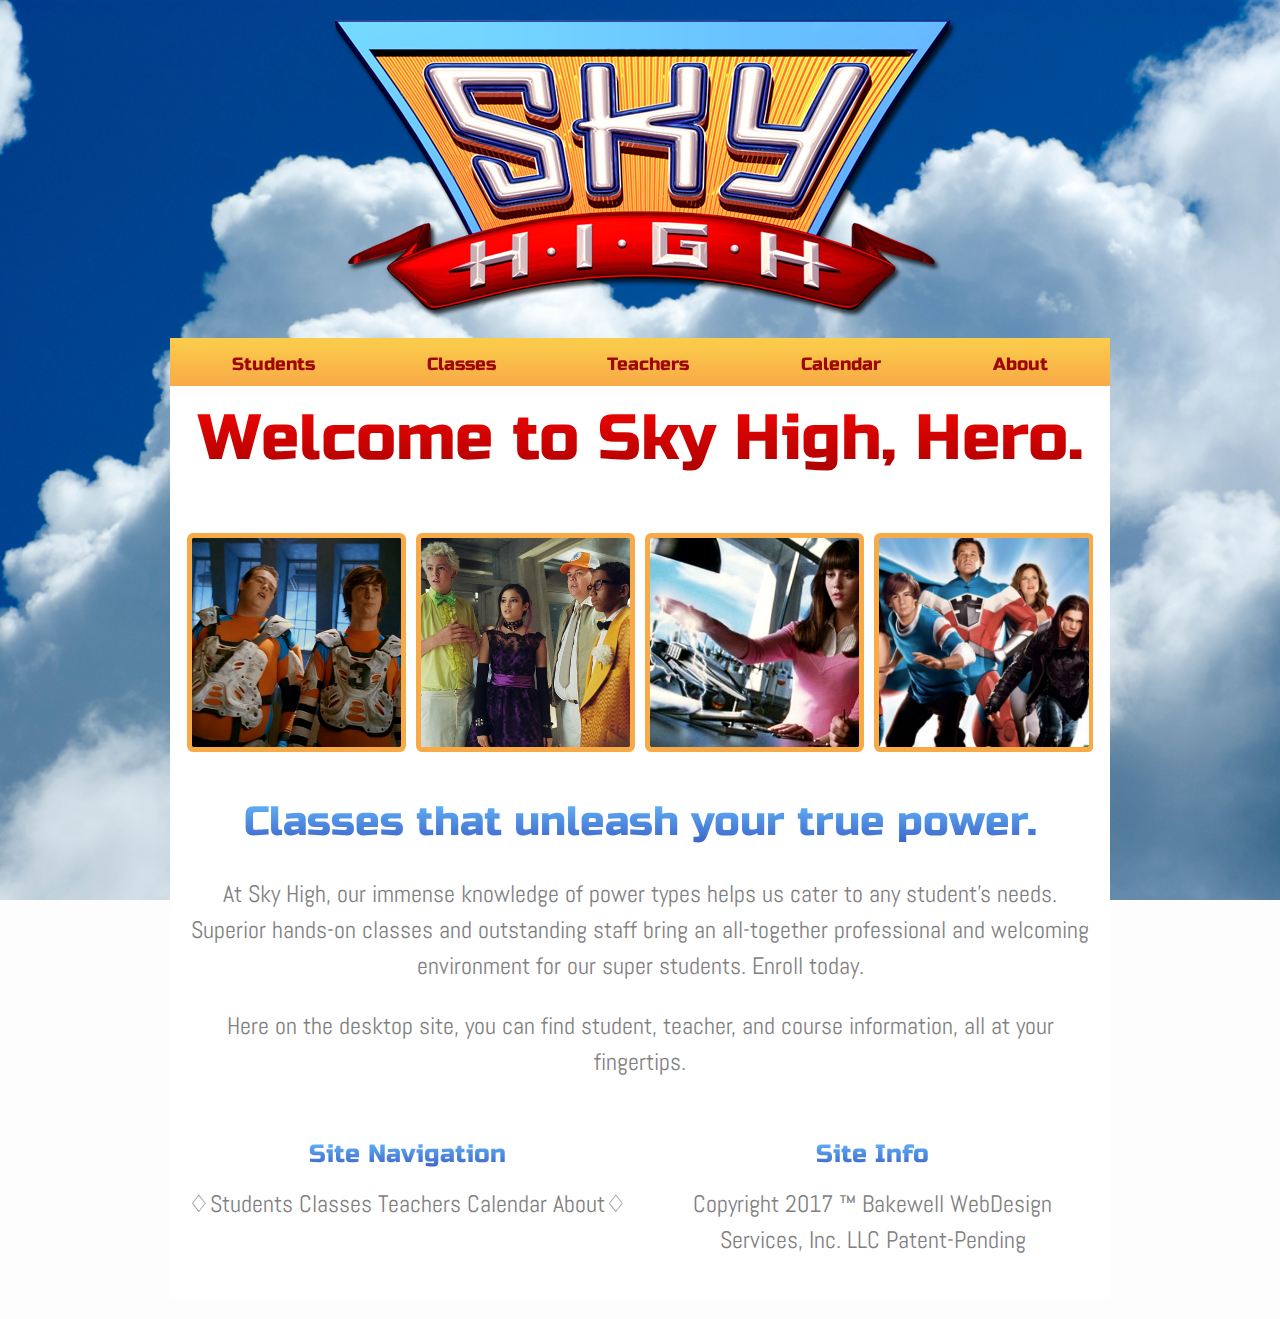
<file: index.html>
<!DOCTYPE html>

<html lang="en">
<head>
  <!-- metadata -->
  <meta charset="utf-8">
  <meta name="viewport" content="width=device-width, initial-scale=1">

  <!-- page title -->
  <title>Sky High - Home</title>

  <!-- styles -->
  <link rel="stylesheet" href="css/odin-0.9.5.css">
  <link rel="stylesheet" href="css/main.css">
  <link rel="stylesheet" href="css/owl.carousel.min.css">
  <link rel="stylesheet" href="css/owl.theme.default.min.css">
  <link href="https://fonts.googleapis.com/css?family=Abel|Anton|Archivo+Black|Orbitron|Russo+One" rel="stylesheet">
  <link rel="shortcut icon" href="img/favicon.ico" type="image/x-icon">
  <link rel="icon" href="img/favicon.ico" type="image/x-icon">
</head>

<body>

  <!-- start making your grid here -->
  <header>
    <div class="container-lg">
      <div class="col-sm-12 center-horizontal center-vertical">
        <a href="index.html"><img class="logo" src="img/skyhigh.png" alt="Sky High LOGO"></a>
      </div>

  <nav class="navbar navbar-spread navbar-slideout-md">
    <button class="menu-toggle" aria-label="Toggle navigation">&#9776;</button>

  <div class="navbar-menu">
    <button class="menu-dismiss" aria-label="Dismiss navigation">&times;</button>
      <ul>
        <li><a href="students.html">Students</a></li>
        <li><a href="classes.html">Classes</a></li>
        <li><a href="teachers.html">Teachers</a></li>
        <li><a href="calendar.html">Calendar</a></li>
        <li><a href="about.html">About</a></li>
  </div>
  </div>
  </nav>
</header>

<main>
  <div class="container-lg">
  <div class="col-sm-12 hide-sm-down">
    <div class="row">
    <h1>Welcome to Sky High, Hero.</h1>
    </div>
  </div>
</div>

<div class="container-lg">
<div class="row">
  <div class="col-sm-12">
    <div class="owl-carousel">
      <div class="item"><img class="rounded" src="img/baddies.jpg" alt="dummy image"></div>
      <div class="item"><img class="rounded" src="img/crew.jpg" alt="dummy image"></div>
      <div class="item"><img class="rounded" src="img/gwen.jpg" alt="dummy image"></div>
      <div class="item"><img class="rounded" src="img/heroic.jpg" alt="dummy image"></div>
      <div class="item"><img class="rounded" src="img/penny.jpg" alt="dummy image"></div>
      <div class="item"><img class="rounded" src="img/techtime.jpg" alt="dummy image"></div>
      <div class="item"><img class="rounded" src="img/villains.jpg" alt="dummy image"></div>
      <div class="item"><img class="rounded" src="img/will.jpg" alt="dummy image"></div>
    </div>
  </div>
</div>
</div>


<div class="container-lg">
   <div class="row">
 <div class="col-sm-12">
   <h2 class="hide-sm-down">Classes that unleash your true power.</h2>
   <h2 class="hide-lg-up hide-md-up">Welcome, Hero.</h2>
   <p>At Sky High, our immense knowledge of power types helps us cater to any student's needs. Superior hands-on classes and outstanding staff bring an all-together professional and welcoming environment for our super students. Enroll today.</p>
   <p class="hide-md-down">Here on the desktop site, you can find student, teacher, and course information, all at your fingertips.</p>
   <p class="hide-md-up">Here on the mobile site, you can find student, teacher, and course information, all at your fingertips.</p>
  </div>
 </div>
 </div>

</main>
<footer>

  <div class="container-lg">
     <div class="row">
   <div class="col-sm-6">
  <h4>Site Navigation</h4>
  <p>♢Students Classes Teachers Calendar About♢</p>
</div>
<div class="col-sm-6">
<h4>Site Info</h4>
<p>Copyright 2017 &trade; Bakewell WebDesign Services, Inc. LLC Patent-Pending</p>
</div>
</div>
</div>
</footer>

  <!-- include any javascript below this line -->
  <script src="https://code.jquery.com/jquery-2.2.4.js"></script>
     <script src="js/odin-0.7.1.js"></script>
     <script src="js/jquery-2.1.4.min.js"></script>
     <script src="js/owl.carousel.min.js"></script>

     <script>
     $(document).ready(function() {
       $('.owl-carousel').owlCarousel({
           autoplay: true,
           autoplayTimeout: 4000,
           autoplayHoverPause: false,
           items : 4,
           loop : true,
           margin : 10,
           nav : false,
           dots: false
       })
      })
     </script>


</body>
</html>
</file>
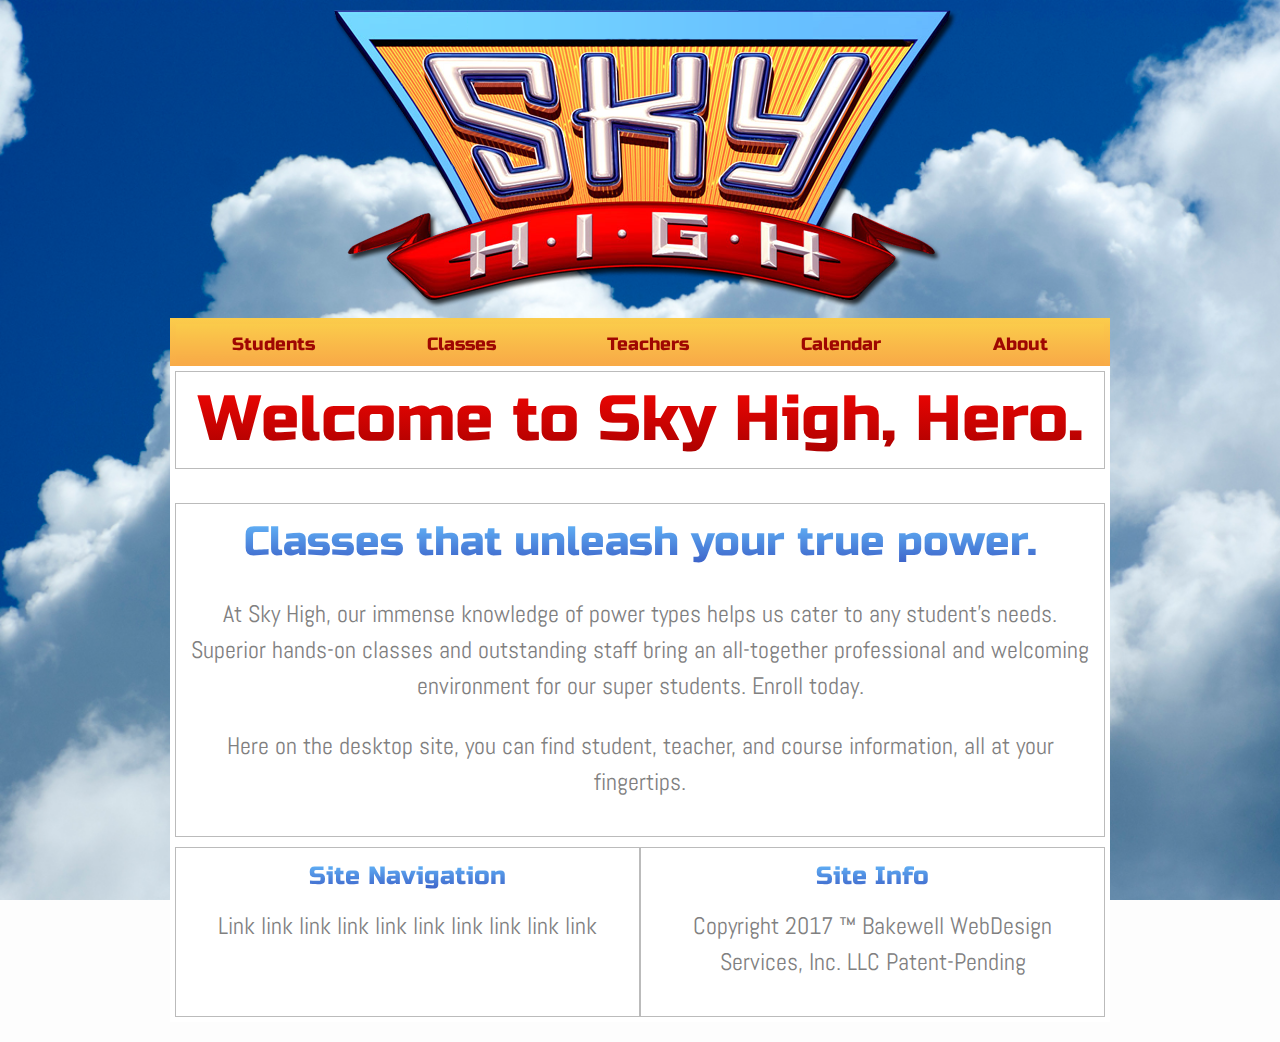
<file: about.html>
<!DOCTYPE html>

<html lang="en">
<head>
  <!-- metadata -->
  <meta charset="utf-8">
  <meta name="viewport" content="width=device-width, initial-scale=1">

  <!-- page title -->
  <title>Sky High - Home</title>

  <!-- styles -->
  <link rel="stylesheet" href="css/odin-0.9.5.css">
  <link rel="stylesheet" href="css/main.css">
  <link href="https://fonts.googleapis.com/css?family=Abel|Anton|Archivo+Black|Orbitron|Russo+One" rel="stylesheet">
  <link rel="shortcut icon" href="img/favicon.ico" type="image/x-icon">
  <link rel="icon" href="img/favicon.ico" type="image/x-icon">
</head>

<body class="show-gridlines">

  <!-- start making your grid here -->
  <header>
    <div class="container-lg">
      <div class="col-sm-12 center-horizontal center-vertical">
        <a href="index.html"><img src="img/skyhigh.png" alt="Sky High LOGO"></a>
      </div>

  <nav class="navbar navbar-spread navbar-slideout-md">
    <button class="menu-toggle" aria-label="Toggle navigation">&#9776;</button>

  <div class="navbar-menu">
    <button class="menu-dismiss" aria-label="Dismiss navigation">&times;</button>
      <ul>
        <li><a href="#">Students</a></li>
        <li><a href="#">Classes</a></li>
        <li><a href="#">Teachers</a></li>
        <li><a href="#">Calendar</a></li>
        <li><a href="#">About</a></li>
      </ul>
  </div>
  </div>
  </nav>
</header>

<main>
  <div class="container-lg">
  <div class="col-sm-12 hide-sm-down">
    <div class="row">
    <h1>Welcome to Sky High, Hero.</h1>
    </div>
  </div>
</div>

<div class="container-lg">
   <div class="row">
 <div class="col-sm-12">
   <h2 class="hide-sm-down">Classes that unleash your true power.</h2>
   <h2 class="hide-lg-up hide-md-up">Welcome, Hero.</h2>
   <p>At Sky High, our immense knowledge of power types helps us cater to any student's needs. Superior hands-on classes and outstanding staff bring an all-together professional and welcoming environment for our super students. Enroll today.</p>
   <p class="hide-md-down">Here on the desktop site, you can find student, teacher, and course information, all at your fingertips.</p>
   <p class="hide-md-up">Here on the mobile site, you can find student, teacher, and course information, all at your fingertips.</p>
  </div>
 </div>
 </div>

</main>
<footer>

  <div class="container-lg">
     <div class="row">
   <div class="col-sm-6">
  <h4>Site Navigation</h4>
  <p>Link link link link link link link link link link</p>
</div>
<div class="col-sm-6">
<h4>Site Info</h4>
<p>Copyright 2017 &trade; Bakewell WebDesign Services, Inc. LLC Patent-Pending</p>
</div>
</div>
</div>
</footer>

  <!-- include any javascript below this line -->
  <script src="https://code.jquery.com/jquery-2.2.4.js"></script>
     <script src="js/odin-0.7.1.js"></script>

</body>
</html>
</file>
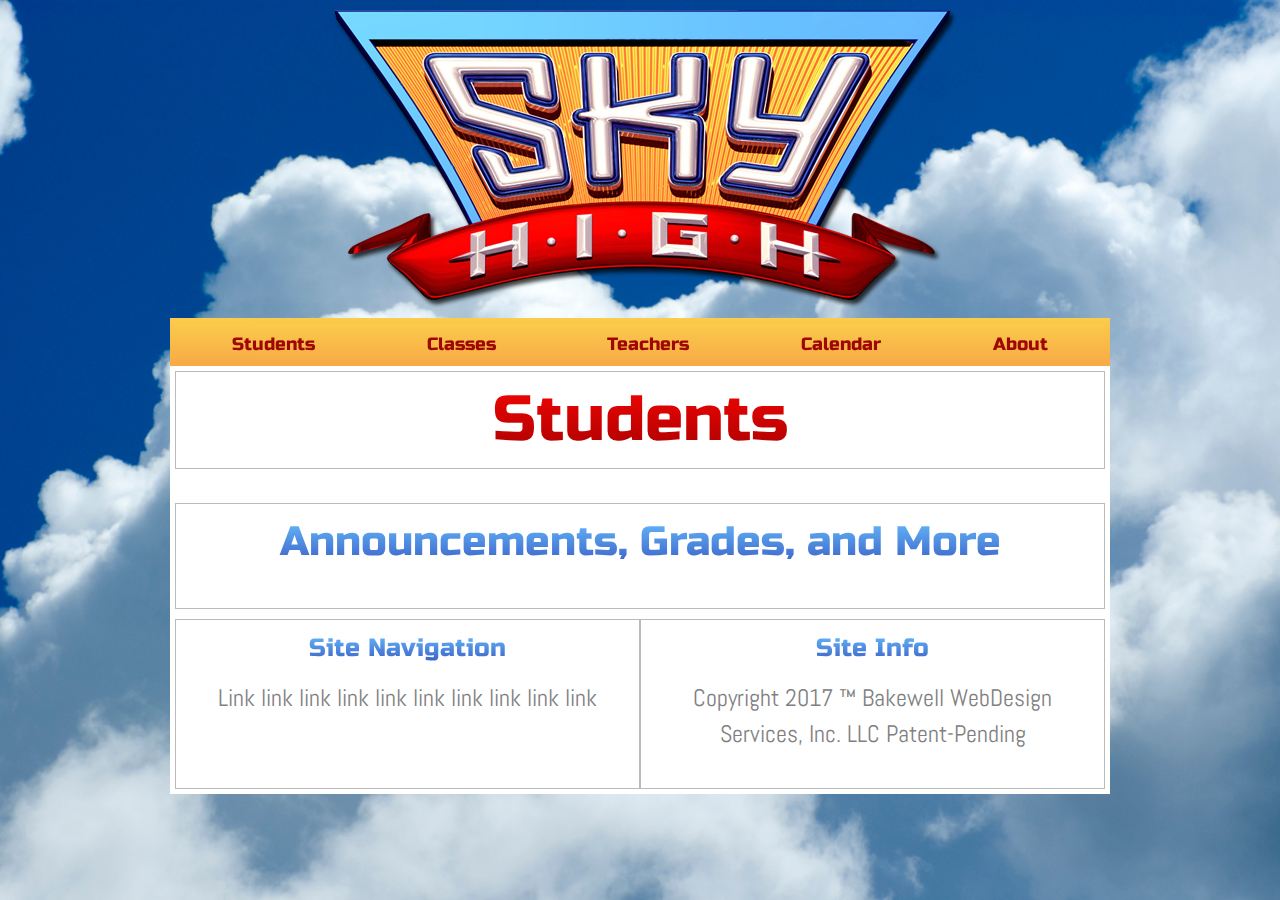
<file: students.html>
<!DOCTYPE html>

<html lang="en">
<head>
  <!-- metadata -->
  <meta charset="utf-8">
  <meta name="viewport" content="width=device-width, initial-scale=1">

  <!-- page title -->
  <title>Sky High - Students</title>

  <!-- styles -->
  <link rel="stylesheet" href="css/odin-0.9.5.css">
  <link rel="stylesheet" href="css/main.css">
  <link href="https://fonts.googleapis.com/css?family=Abel|Anton|Archivo+Black|Orbitron|Russo+One" rel="stylesheet">
  <link rel="shortcut icon" href="img/favicon.ico" type="image/x-icon">
  <link rel="icon" href="img/favicon.ico" type="image/x-icon">
</head>

<body class="show-gridlines">

  <!-- start making your grid here -->
  <header>
    <div class="container-lg">
      <div class="col-sm-12 center-horizontal center-vertical">
        <a href="index.html"><img src="img/skyhigh.png" alt="Sky High LOGO"></a>
      </div>

  <nav class="navbar navbar-spread navbar-slideout-md">
    <button class="menu-toggle" aria-label="Toggle navigation">&#9776;</button>

  <div class="navbar-menu">
    <button class="menu-dismiss" aria-label="Dismiss navigation">&times;</button>
      <ul>
        <li><a href="students.html">Students</a></li>
        <li><a href="classes.html">Classes</a></li>
        <li><a href="teachers.html">Teachers</a></li>
        <li><a href="calendar.html">Calendar</a></li>
        <li><a href="about.html">About</a></li>
      </ul>
  </div>
  </div>
  </nav>
</header>

<main>
  <div class="container-lg">
  <div class="col-sm-12 hide-sm-down">
    <div class="row">
    <h1>Students</h1>
    </div>
  </div>
  </div>

  <div class="container-lg">
     <div class="row">
   <div class="col-sm-12">
     <h2 class="hide-sm-down">Announcements, Grades, and More</h2>
     <h2 class="hide-lg-up hide-md-up">Students</h2>
     <p></p>
   </div>
   </div>



</main>
<footer>

  <div class="container-lg">
     <div class="row">
   <div class="col-sm-6">
  <h4>Site Navigation</h4>
  <p>Link link link link link link link link link link</p>
</div>
<div class="col-sm-6">
<h4>Site Info</h4>
<p>Copyright 2017 &trade; Bakewell WebDesign Services, Inc. LLC Patent-Pending</p>
</div>
</div>
</div>
</footer>

  <!-- include any javascript below this line -->
  <script src="https://code.jquery.com/jquery-2.2.4.js"></script>
     <script src="js/odin-0.7.1.js"></script>

</body>
</html>
</file>
<file: css/main.css>
/*** sectioning elements ***/


/***reference***/
 .fakestuff {
font-family: 'Abel', sans-serif;
font-family: 'Anton', sans-serif;
font-family: 'Orbitron', sans-serif;
font-family: 'Russo One', sans-serif;
font-family: 'Archivo Black', sans-serif;
}

body {
  background-image: url("../img/flufyclouds.jpg");
  background-repeat: no-repeat;
  background-size: cover;
  text-align: center;
  background-attachment: fixed;
}


header, footer, main, body {
  color: #dbdcd7;

}

header {

}

main {

}

.row {
  background-color: white;
  padding: 5px;
}

footer {
  padding-bottom: 20px;
}

nav {

}

section {

}

aside {

}

.navbar, .navbar-menu {
 background: linear-gradient(#fbcc4b, #f8aa47);
 border-color: white;
 font-family: 'Russo One', sans-serif;
}
/**** content styles ***/


h1 {
font-family: 'Russo One', sans-serif;
background: -webkit-linear-gradient(#ff0603, #9c0000);
-webkit-background-clip: text;
-webkit-text-fill-color: transparent
}

h2 {
font-family: 'Russo One', sans-serif;
background: -webkit-linear-gradient(#68c1ff, #3859c3);
-webkit-background-clip: text;
-webkit-text-fill-color: transparent

}

h3 {
font-family: 'Russo One', sans-serif;
background: -webkit-linear-gradient(#68c1ff, #3859c3);
-webkit-background-clip: text;
-webkit-text-fill-color: transparent

}

h4 {
  font-family: 'Russo One', sans-serif;
  background: -webkit-linear-gradient(#68c1ff, #3859c3);
  -webkit-background-clip: text;
  -webkit-text-fill-color: transparent
}

h5 {

}

h6 {

}

p {
  color: grey;
  font-family: 'Abel', sans-serif;
  font-size: 24px;
}

blockquote {

}

ol {

}

ul {

}

li {

}

table {

}

tr {

}

th {

}

td {

}

.g {
background-image: -webkit-gradient(linear, left bottom, left top, color-stop(0.33, rgb(156,0,0)), color-stop(0.67, rgb(255,6,3)));
background-image: -moz-linear-gradient(center bottom, rgb(14,173,173) 33%, rgb(255,6,3) 67% );
padding: 5px;
}

.g > div { background: #fff; }



/*** image styles ***/

img.logo  {
  padding-top: 10px;
  padding-bottom: 10px;
}

.owl-carousel img {
  border: 5px solid #f8aa47;
  max-width: none;
}

img.displayed {
    display: block;
    margin-left: auto;
    margin-right: auto
}

img.social {
    padding-left: 5px;
    padding-right: 5px;
    padding-top: 5px;
    padding-bottom: 5px;
    max-width: 100px;

}

/*** link styles ***/

.navbar-menu a:link {
  color: #9c0000;
  text-decoration: none;
}

.navbar-menu a:visited {
  color: #9c0000;
  text-decoration: none;
}

.navbar-menu a:hover {
  color: #3859c3;
  text-decoration: none;
}

.navbar-menu a:active {
  color: #9c0000;
  text-decoration: none;
}
</file>
<file: css/odin-0.9.5.css>
@charset "UTF-8";
/* ==========================================================================
   Resets
   ========================================================================== */
/**
 * Set box-sizing to border-box for all elements.
 *
 * Technique from:
 * https://css-tricks.com/box-sizing/
 */
html, body {
  box-sizing: border-box;
  height: 100%;
}

*, *:before, *:after {
  box-sizing: inherit;
  /*  */
}

/**
 * Remove the margin on the body.
 */
body {
  margin: 0;
}

/* ==========================================================================
   The Grid
   ========================================================================== */
/**
 * The grid is based upon rows using flexbox.
 */
.row {
  display: flex;
  flex-direction: row;
  flex-wrap: wrap;
}

/**
 * Apply default stying to all elements in a row.
 *
 * This is a bit hackish. I'm assuming only columns will be direct decendants
 * of a row. This syntax just saves some typing.
 */
.row > * {
  padding: 12px;
  position: relative;
  width: 100%;
  /* why is this here? */
}

/**
 * Allow for gutters between columns to be adjusted.
 */
.row.gutter-default > * {
  padding: 12px;
}

.row.gutter-double > * {
  padding: 24px;
}

.row.gutter-none > * {
  padding: 0;
}

/**
 * Base column classes.
 */
.col-xs-1 {
  width: 8.333333%;
}

.col-xs-2 {
  width: 16.666666%;
}

.col-xs-3 {
  width: 25%;
}

.col-xs-4 {
  width: 33.333333%;
}

.col-xs-5 {
  width: 41.666666%;
}

.col-xs-6 {
  width: 50%;
}

.col-xs-7 {
  width: 58.333333%;
}

.col-xs-8 {
  width: 66.666666%;
}

.col-xs-9 {
  width: 75%;
}

.col-xs-10 {
  width: 83.333333%;
}

.col-xs-11 {
  width: 91.666666%;
}

.col-xs-12 {
  width: 100%;
}

/**
 * Responsive column classes for small viewports and up.
 */
@media (min-width: 480px) {
  .col-sm-1 {
    width: 8.333333%;
  }

  .col-sm-2 {
    width: 16.666666%;
  }

  .col-sm-3 {
    width: 25%;
  }

  .col-sm-4 {
    width: 33.333333%;
  }

  .col-sm-5 {
    width: 41.666666%;
  }

  .col-sm-6 {
    width: 50%;
  }

  .col-sm-7 {
    width: 58.333333%;
  }

  .col-sm-8 {
    width: 66.666666%;
  }

  .col-sm-9 {
    width: 75%;
  }

  .col-sm-10 {
    width: 83.333333%;
  }

  .col-sm-11 {
    width: 91.666666%;
  }

  .col-sm-12 {
    width: 100%;
  }
}
/**
 * Responsive column classes for medium viewports and up.
 */
@media (min-width: 720px) {
  .col-md-1 {
    width: 8.333333%;
  }

  .col-md-2 {
    width: 16.666666%;
  }

  .col-md-3 {
    width: 25%;
  }

  .col-md-4 {
    width: 33.333333%;
  }

  .col-md-5 {
    width: 41.666666%;
  }

  .col-md-6 {
    width: 50%;
  }

  .col-md-7 {
    width: 58.333333%;
  }

  .col-md-8 {
    width: 66.666666%;
  }

  .col-md-9 {
    width: 75%;
  }

  .col-md-10 {
    width: 83.333333%;
  }

  .col-md-11 {
    width: 91.666666%;
  }

  .col-md-12 {
    width: 100%;
  }
}
/**
 * Responsive column classes for large viewports and up.
 */
@media (min-width: 960px) {
  .col-lg-1 {
    width: 8.333333%;
  }

  .col-lg-2 {
    width: 16.666666%;
  }

  .col-lg-3 {
    width: 25%;
  }

  .col-lg-4 {
    width: 33.333333%;
  }

  .col-lg-5 {
    width: 41.666666%;
  }

  .col-lg-6 {
    width: 50%;
  }

  .col-lg-7 {
    width: 58.333333%;
  }

  .col-lg-8 {
    width: 66.666666%;
  }

  .col-lg-9 {
    width: 75%;
  }

  .col-lg-10 {
    width: 83.333333%;
  }

  .col-lg-11 {
    width: 91.666666%;
  }

  .col-lg-12 {
    width: 100%;
  }
}
/**
 * Reverse the order of columns within a row.
 */
.reverse {
  flex-direction: row-reverse;
  flex-wrap: wrap-reverse;
}

@media (max-width: 479px) {
  .reverse-xs {
    flex-direction: row-reverse;
    flex-wrap: wrap-reverse;
  }
}
@media (min-width: 480px) and (max-width: 719px) {
  .reverse-sm {
    flex-direction: row-reverse;
    flex-wrap: wrap-reverse;
  }
}
@media (min-width: 720px) and (max-width: 959px) {
  .reverse-md {
    flex-direction: row-reverse;
    flex-wrap: wrap-reverse;
  }
}
@media (min-width: 960px) {
  .reverse-lg {
    flex-direction: row-reverse;
    flex-wrap: wrap-reverse;
  }
}
/**
 * The .show-gridlines class can be applied to the body or any other element
 * that contains rows. Gridlines aren't intended to be applied to final layouts,
 * but they can be quite useful when creating the initial grid or debugging.
 */
.show-gridlines .row > * {
  border: 1px solid #bbb;
}

/* ==========================================================================
   Containers
   ========================================================================== */
/**
* Center container classes and give a little paddinn on the sides to keep
* content from touching the edge of small screens.
*/
.container-sm,
.container-md,
.container-lg,
.container-xl {
  margin: 0 auto;
  padding: 0 0.6rem;
}

/**
 * Fluid containers expand to the max-width if space is available. Otherwise,
 * they expand to the browser width.
 *
 * TODO: Create fixed-width responsive containers that snap to viewport
 *       breakpoints.
 */
.container-sm {
  max-width: 480px;
}

.container-md {
  max-width: 720px;
}

.container-lg {
  max-width: 960px;
}

.container-xl {
  max-width: 1200px;
}

/* ==========================================================================
   Navbar
   ========================================================================== */
.navbar {
  align-items: center;
  background-color: #d8dde2;
  display: flex;
  height: 3.0rem;
  justify-content: space-between;
  padding: 0.4rem;
}

.navbar-menu {
  display: flex;
  position: relative;
  z-index: 998;
  /* make sure the menu stays in front of all other content */
}

.navbar-spread {
  display: block;
  justify-content: space-around;
}

.navbar-spread .navbar-menu {
  display: block;
}

.navbar-spread .navbar-menu ul {
  display: flex;
  justify-content: space-around;
}

.navbar ul {
  display: flex;
  list-style: none;
  margin: 0;
  padding: 0;
}

.navbar li {
  padding: 0.4rem;
}

.navbar a:link,
.navbar a:visited {
  text-decoration: none;
}

.navbar a:hover,
.navbar a:active {
  text-decoration: underline;
}

.navbar-brand {
  color: #0f1113;
  font-size: 2.0rem;
  font-weight: 500;
  margin: 0 auto 0 0;
}

.menu-toggle {
  background-color: transparent;
  border: none;
  display: block;
  /* http://stackoverflow.com/questions/29930933/absolute-positioned-item-in-a-flex-container-still-gets-considered-as-item-in-ie */
  margin: 0 0.2rem 0 auto;
  padding: 0.2rem;
}

.menu-dismiss {
  background-color: transparent;
  border: none;
  color: #3a444e;
  display: block;
  font-size: 24px;
  margin: 0.2rem;
  right: 0;
  padding: 0.2rem;
  position: absolute;
  top: 0;
  z-index: 999;
  /* make sure this is higher than the navbar-menu */
}

.navbar-slideout .navbar-menu,
.navbar-slideout-xs .navbar-menu,
.navbar-slideout-sm .navbar-menu,
.navbar-slideout-md .navbar-menu,
.navbar-slideout-lg .navbar-menu,
.navbar-slideout-xl .navbar-menu {
  background-color: #d8dde2;
  display: block;
  height: 100%;
  left: -280px;
  opacity: 0.96;
  overflow: auto;
  position: fixed;
  top: 0;
  transition: 0.4s;
  width: 280px;
}

.navbar-slideout .navbar-menu ul,
.navbar-slideout-xs .navbar-menu ul,
.navbar-slideout-sm .navbar-menu ul,
.navbar-slideout-md .navbar-menu ul,
.navbar-slideout-lg .navbar-menu ul,
.navbar-slideout-xl .navbar-menu ul {
  flex-direction: column;
}

.navbar-slideout .menu-shown,
.navbar-slideout-xs .menu-shown,
.navbar-slideout-sm .menu-shown,
.navbar-slideout-md .menu-shown,
.navbar-slideout-lg .menu-shown,
.navbar-slideout-xl .menu-shown {
  left: 0;
  transition: 0.4s;
}

@media (min-width: 480px) {
  .navbar-slideout-sm .navbar-menu {
    background-color: transparent;
    height: auto;
    overflow: auto;
    position: static;
    width: auto;
  }

  .navbar-slideout-sm .navbar-menu ul {
    flex-direction: row;
  }

  .navbar-slideout-sm .menu-dismiss,
  .navbar-slideout-sm .menu-toggle {
    display: none;
  }
}
@media (min-width: 720px) {
  .navbar-slideout-md .navbar-menu {
    background-color: transparent;
    height: auto;
    overflow: auto;
    position: static;
    width: auto;
  }

  .navbar-slideout-md .navbar-menu ul {
    flex-direction: row;
  }

  .navbar-slideout-md .menu-dismiss,
  .navbar-slideout-md .menu-toggle {
    display: none;
  }
}
@media (min-width: 960px) {
  .navbar-slideout-lg .navbar-menu {
    background-color: transparent;
    height: auto;
    overflow: auto;
    position: static;
    width: auto;
  }

  .navbar-slideout-lg .navbar-menu ul {
    flex-direction: row;
  }

  .navbar-slideout-lg .menu-dismiss,
  .navbar-slideout-lg .menu-toggle {
    display: none;
  }
}
/* ==========================================================================
   Positioning
   ========================================================================== */
/**
 * Utilities for horizontally and vertically centering elements.
 */
.center-vertical,
.center-horizontal,
.push-left,
.push-right {
  display: flex;
}

.center-vertical {
  align-items: center;
}

.center-horizontal {
  justify-content: center;
}

/**
 * Push element to the right or left edge of other elements.
 */
.push-left {
  justify-content: flex-start;
}

.push-right {
  justify-content: flex-end;
}

/**
 * Position elements in the corners of other elements.
 */
.upper-left,
.upper-right,
.lower-right,
.lower-left {
  position: absolute;
}

.upper-left,
.gutter-default .upper-left {
  top: 12px;
  left: 12px;
}

.gutter-double .upper-left {
  top: 24px;
  left: 24px;
}

.gutter-none .upper-left {
  top: 0;
  left: 0;
}

.upper-right,
.gutter-default .upper-right {
  top: 12px;
  right: 12px;
}

.gutter-double .upper-right {
  top: 24px;
  right: 24px;
}

.gutter-none .upper-right {
  top: 0;
  right: 0;
}

.lower-right,
.gutter-default .lower-right {
  bottom: 12px;
  right: 12px;
}

.gutter-double .lower-right {
  bottom: 24px;
  right: 24px;
}

.gutter-none .lower-right {
  bottom: 0;
  right: 0;
}

.lower-left,
.gutter-default .lower-left {
  bottom: 12px;
  left: 12px;
}

.gutter-double .lower-left {
  bottom: 24px;
  left: 24px;
}

.gutter-none .lower-left {
  bottom: 0;
  left: 0;
}

/**
 * Utility classes for quicly applying floats to elements.
 */
.right {
  float: right;
  margin-left: 1.2rem;
  margin-bottom: 1.2rem;
}

.left {
  float: left;
  margin-right: 1.2rem;
  margin-bottom: 1.2rem;
}

.clear {
  clear: both;
}

/**
 * Center inline elements such as images.
 */
.center {
  display: block;
  margin: 0 auto;
}

/**
 * Text alignment utilities.
 */
.text-left {
  text-align: left;
}

.text-right {
  text-align: right;
}

.text-center {
  text-align: center;
}

.text-justify {
  text-align: justify;
}

/* ==========================================================================
   Responsive Utilities
   ========================================================================== */
/**
 * Images, iframes, and video elements are responsive by default.
 *
 * TODO: Write classes that constrain responsive video and iframes to a fixed
 *       aspect ratio.
 */
img,
iframe,
video {
  max-width: 100%;
}

/**
 * Hide content based on viewport
 *
 * The .hidden-*-down classes hide the element when the viewport is at the given
 * breakpoint or smaller. For example, .hidden-sm-down hides an element on small,
 * and extra-small viewports.
 *
 * The .hidden-*-up classes hide the element when the viewport is at the given
 * breakpoint or wider.
 */
@media (max-width: 479px) {
  .hide-xs-down {
    display: none;
  }
}
@media (max-width: 719px) {
  .hide-sm-down {
    display: none;
  }
}
@media (max-width: 959px) {
  .hide-md-down {
    display: none;
  }
}
@media (min-width: 480px) {
  .hide-sm-up {
    display: none;
  }
}
@media (min-width: 720px) {
  .hide-md-up {
    display: none;
  }
}
@media (min-width: 960px) {
  .hide-lg-up {
    display: none;
  }
}
/* ==========================================================================
   Typography
   ========================================================================== */
/**
 * Apply default body styles.
 */
body {
  background-color: #fdfdfd;
  color: #111;
  font-family: "Helvetica Neue", Helvetica, Arial, sans-serif;
  font-size: 18px;
  font-weight: 400;
  line-height: 1.5;
}

/**
 * Apply default heading styles.
 */
h1,
h2,
h3,
h4,
h5,
h6 {
  color: #3a444e;
  font-weight: 500;
  margin-top: 0rem;
}

h1 {
  font-size: 4.0rem;
  line-height: 4.5rem;
  margin-bottom: 1.5rem;
}

h2 {
  font-size: 2.555rem;
  line-height: 3.25rem;
  margin-bottom: 1.75rem;
}

h3 {
  font-size: 2.0rem;
  line-height: 2.5rem;
  margin-bottom: 1.5rem;
}

h4 {
  font-size: 1.555rem;
  line-height: 2.0rem;
  margin-bottom: 1.0rem;
}

h5 {
  font-size: 1.333rem;
  line-height: 1.75rem;
  margin-bottom: 1.25rem;
}

h6 {
  font-size: 1.111rem;
  line-height: 1.75rem;
  margin-bottom: 1.25rem;
}

/**
 * Set vertical spacing for non-heading text elements.
 */
p,
ul,
ol,
pre,
table,
blockquote {
  margin-top: 0rem;
  margin-bottom: 1.5rem;
}

ul ul,
ol ol,
ul ol,
ol ul {
  margin-top: 0rem;
  margin-bottom: 0rem;
}

sub,
sup {
  line-height: 0;
  position: relative;
  vertical-align: baseline;
}

sup {
  top: -0.5em;
}

sub {
  bottom: -0.25em;
}

/**
 * Make sure list indentation is consistent with other spacing.
 */
ol,
ul {
  margin-left: 18.0045px;
  padding-left: 24px;
}

/**
 * Style blockquotes and citations.
 */
blockquote {
  border-left: 6px solid #d8dde2;
  font-size: 1.333rem;
  line-height: 1.75rem;
  margin-left: 24px;
  padding-left: 12px;
}

blockquote p:last-of-type {
  margin-bottom: 0.5rem;
}

blockquote cite {
  color: #678;
  display: block;
  font-size: 1.0rem;
  font-style: italic;
  content: be;
}

blockquote cite::before {
  content: "– ";
}

/**
 * Make the weight of bold text relative to the base font-weight.
 *
 * In all likelihood this has no effect, but it might if a very light base
 * font-weight is used.
 */
b,
strong {
  font-weight: bolder;
}

/**
 * Make sure small text is rendered the same in all browsers.
 */
small {
  font-size: 80%;
}

/**
 * Set the highlight color.
 */
mark {
  background-color: #ff8;
}

/**
 * Get the code and code-like elements.
 */
code,
kbd,
samp {
  color: #678;
  font-family: monospace;
  font-size: 1.0em;
}

/**
 * Utilities for de-emphasizing text.
 */
.light {
  color: #678;
}

/* ==========================================================================
   Images
   ========================================================================== */
/**
 * Remove the border on linked images in IE.
 */
img {
  border-style: none;
}

/**
 * Helper classes allow for rounded and circle images.
 *
 * These image styles can be used on elements other than images.
 */
.rounded {
  border-radius: 0.4rem;
}

.circle {
  border-radius: 50%;
}

/* ==========================================================================
   Tables
   ========================================================================== */
/**
 * Just a little basic table styling. Nothing too fancy.
 */
table.table-basic {
  border-collapse: collapse;
  color: #0f1113;
}

table.table-basic caption {
  color: #0f1113;
  font-size: 1.333rem;
  font-weight: 500;
  padding: 0.4rem;
  text-align: center;
}

table.table-basic tfoot {
  color: #3a444e;
  font-size: 0.85rem;
  font-style: italic;
}

table.table-basic tbody tr {
  border-bottom: 1px solid #d8dde2;
}

table.table-basic td,
table.table-basic th {
  padding: 0.4rem 0.6rem;
}

table.table-basic th {
  border-bottom: 1px solid #678;
  border-top: 1px solid #678;
  color: #3a444e;
  font-weight: 500;
}

/**
 * Make tables responsive.
 *
 * Technique from:
 * http://allthingssmitty.com/2016/10/03/responsive-table-layout/
 */
table.table-stack {
  width: 100%;
}

table.table-stack thead {
  border: none;
  clip: rect(0 0 0 0);
  height: 1px;
  margin: -1px;
  overflow: hidden;
  padding: 0;
  position: absolute !important;
  width: 1px;
}

table.table-stack tbody tr {
  border: 1px solid #9eaab6;
  display: block;
  margin-bottom: 0.4rem;
  padding: 0.4rem;
}

table.table-stack td {
  display: block;
  text-align: right;
}

table.table-stack td:before {
  content: attr(aria-label);
  float: left;
  font-weight: 500;
  color: #3a444e;
}

table.table-stack tfoot td {
  display: block;
  text-align: left;
}

@media (max-width: 479px) {
  table.table-stack-xs {
    width: 100%;
  }

  table.table-stack-xs thead {
    border: none;
    clip: rect(0 0 0 0);
    height: 1px;
    margin: -1px;
    overflow: hidden;
    padding: 0;
    position: absolute !important;
    width: 1px;
  }

  table.table-stack-xs tbody tr {
    border: 1px solid #9eaab6;
    display: block;
    margin-bottom: 0.4rem;
    padding: 0.4rem;
  }

  table.table-stack-xs td {
    display: block;
    text-align: right;
  }

  table.table-stack-xs td:before {
    content: attr(aria-label);
    float: left;
    font-weight: 500;
    color: #3a444e;
  }

  table.table-stack-xs tfoot td {
    display: block;
    text-align: left;
  }
}
@media (max-width: 719px) {
  table.table-stack-sm {
    width: 100%;
  }

  table.table-stack-sm thead {
    border: none;
    clip: rect(0 0 0 0);
    height: 1px;
    margin: -1px;
    overflow: hidden;
    padding: 0;
    position: absolute !important;
    width: 1px;
  }

  table.table-stack-sm tbody tr {
    border: 1px solid #9eaab6;
    display: block;
    margin-bottom: 0.4rem;
    padding: 0.4rem;
  }

  table.table-stack-sm td {
    display: block;
    text-align: right;
  }

  table.table-stack-sm td:before {
    content: attr(aria-label);
    float: left;
    font-weight: 500;
    color: #3a444e;
  }

  table.table-stack-sm tfoot td {
    display: block;
    text-align: left;
  }
}
@media (max-width: 959px) {
  table.table-stack-md {
    width: 100%;
  }

  table.table-stack-md thead {
    border: none;
    clip: rect(0 0 0 0);
    height: 1px;
    margin: -1px;
    overflow: hidden;
    padding: 0;
    position: absolute !important;
    width: 1px;
  }

  table.table-stack-md tbody tr {
    border: 1px solid #9eaab6;
    display: block;
    margin-bottom: 0.4rem;
    padding: 0.4rem;
  }

  table.table-stack-md td {
    display: block;
    text-align: right;
  }

  table.table-stack-md td:before {
    content: attr(aria-label);
    float: left;
    font-weight: 500;
    color: #3a444e;
  }

  table.table-stack-md tfoot td {
    display: block;
    text-align: left;
  }
}
/**
 * Utility classes to shade table rows.
 */
table.shade-even-rows tbody tr:nth-child(even) {
  background-color: #d8dde2;
}

table.shade-odd-rows tbody tr:nth-child(odd) {
  background-color: #d8dde2;
}

/* ==========================================================================
   Buttons
   ========================================================================== */
.button-primary,
.button-secondary,
.button-info,
.button-success,
.button-warning,
.button-danger,
input[type="button"].button-primary,
input[type="button"].button-secondary,
input[type="button"].button-info,
input[type="button"].button-success,
input[type="button"].button-danger,
input[type="button"].button-warning,
input[type="submit"].button-primary,
input[type="submit"].button-secondary,
input[type="submit"].button-info,
input[type="submit"].button-success,
input[type="submit"].button-danger,
input[type="submit"].button-warning {
  border-radius: 3px;
  display: inline-block;
  font-family: "Helvetica Neue", Helvetica, Arial, sans-serif;
  font-size: 18px;
  line-height: 1.0;
  margin: 0.3rem 0;
  outline: 0;
  padding: 0.6rem;
  text-decoration: none;
  vertical-align: middle;
}

.button-primary:focus,
.button-secondary:focus,
.button-info:focus,
.button-success:focus,
.button-warning:focus,
.button-danger:focus,
input[type="button"].button-primary:focus,
input[type="button"].button-secondary:focus,
input[type="button"].button-info:focus,
input[type="button"].button-success:focus,
input[type="button"].button-danger:focus,
input[type="button"].button-warning:focus,
input[type="submit"].button-primary:focus,
input[type="submit"].button-secondary:focus,
input[type="submit"].button-info:focus,
input[type="submit"].button-success:focus,
input[type="submit"].button-danger:focus,
input[type="submit"].button-warning:focus {
  box-shadow: 0 0 6px #678;
}

.button-primary:disabled,
.button-secondary:disabled,
.button-info:disabled,
.button-success:disabled,
.button-warning:disabled,
.button-danger:disabled,
input[type="button"]:disabled,
input[type="submit"]:disabled {
  color: #f2f2f2;
  cursor: not-allowed;
}

.button-primary,
.button-info,
.button-success,
.button-warning,
.button-danger {
  border: none;
  color: #FFF;
}

.button-primary {
  background-color: #678;
}

.button-primary:hover {
  background-color: #5b6a79;
}

.button-primary:disabled {
  background-color: #9eaab6;
}

.button-secondary {
  background-color: #FFF;
  border: 1px solid #9eaab6;
  color: #3a444e;
}

.button-secondary:hover {
  background-color: #f2f2f2;
}

.button-secondary:disabled {
  background-color: #FFF;
  color: #9eaab6;
}

.button-info {
  background-color: #5be;
}

.button-info:hover {
  background-color: #3eb2ec;
}

.button-info:disabled {
  background-color: #b2e0f7;
}

.button-success {
  background-color: #2c5;
}

.button-success:hover {
  background-color: #1eb64c;
}

.button-success:disabled {
  background-color: #6de792;
}

.button-warning {
  background-color: #d82;
}

.button-warning:hover {
  background-color: #c77a1f;
}

.button-warning:disabled {
  background-color: #ebb87a;
}

.button-danger {
  background-color: #c00;
}

.button-danger:hover {
  background-color: #b30000;
}

.button-danger:disabled {
  background-color: #ff6666;
}

.button-sm {
  font-size: 0.8rem;
  padding: 0.2rem;
}

.button-lg {
  font-size: 2.0rem;
  padding: 0.8rem;
}

/* ==========================================================================
   Forms
   ========================================================================== */
/**
 * Basic form styling.
 *
 * Nothing fancy here. Mostly just making sure styling is consistent across
 * browsers.
 */
.form-basic input,
.form-basic select,
.form-basic textarea {
  background-color: #FFF;
  border: 1px solid #9eaab6;
  color: #0f1113;
  display: inline-block;
  margin: 0.3rem 0;
  padding: 0.2rem;
  vertical-align: middle;
}

.form-basic input[type="checkbox"],
.form-basic input[type="radio"] {
  background-color: transparent;
  margin: 0.3rem 0.3rem 0.3rem 0;
  padding: 0;
}

.form-basic textarea {
  min-height: 6.0rem;
  resize: vertical;
  vertical-align: top;
}

.form-basic input:focus,
.form-basic select:focus,
.form-basic textarea:focus {
  box-shadow: 0 0 6px #678;
  outline: 0;
}

.form-basic input[type="radio"]:focus,
.form-basic input[type="checkbox"]:focus {
  outline: 1px solid #9eaab6;
}

.form-basic input[disabled],
.form-basic select[disabled],
.form-basic textarea[disabled] {
  cursor: not-allowed;
  background-color: #d8dde2;
}

.form-basic input[readonly],
.form-basic select[readonly],
.form-basic textarea[readonly] {
  cursor: not-allowed;
  background-color: #d8dde2;
}

.form-basic input:focus:invalid,
.form-basic textarea:focus:invalid,
.form-basic select:focus:invalid {
  border-color: #a00;
  color: #a00;
}

.form-basic input[type="file"]:focus:invalid:focus {
  outline-color: #a00;
}

.form-basic label {
  margin: 0.3rem 0.3rem 0.3rem 0;
}

.form-basic fieldset {
  border: 0;
  margin: 0;
  padding: 0;
}

.form-basic legend {
  border-bottom: 1px solid #9eaab6;
  color: #3a444e;
  display: block;
  font-weight: 500;
  padding: 0.4em 0;
  margin-bottom: 0.4em;
  width: 100%;
}

/**
 * Wide form elements expand to 100% of their container width.
 */
.form-wide input,
.form-wide select,
.form-wide textarea,
.form-wide label {
  display: block;
  width: 100%;
}

.form-wide input[type="checkbox"],
.form-wide input[type="radio"] {
  width: auto;
}

/**
 * Forcing form elemnts to block can make nice stacked forms.
 */
.form-stack input,
.form-stack select,
.form-stack textarea,
.form-stack label {
  display: block;
}

.form-stack input[type="checkbox"],
.form-stack input[type="radio"] {
  display: inline-block;
}

.form-stack input,
.form-stack select,
.form-stack textarea {
  margin-bottom: 0.8rem;
}

/**
 * Utility for giving additional instructions for form fields.
 */
.form-hint {
  color: #678;
  font-size: 0.8rem;
  font-style: italic;
}
</file>
